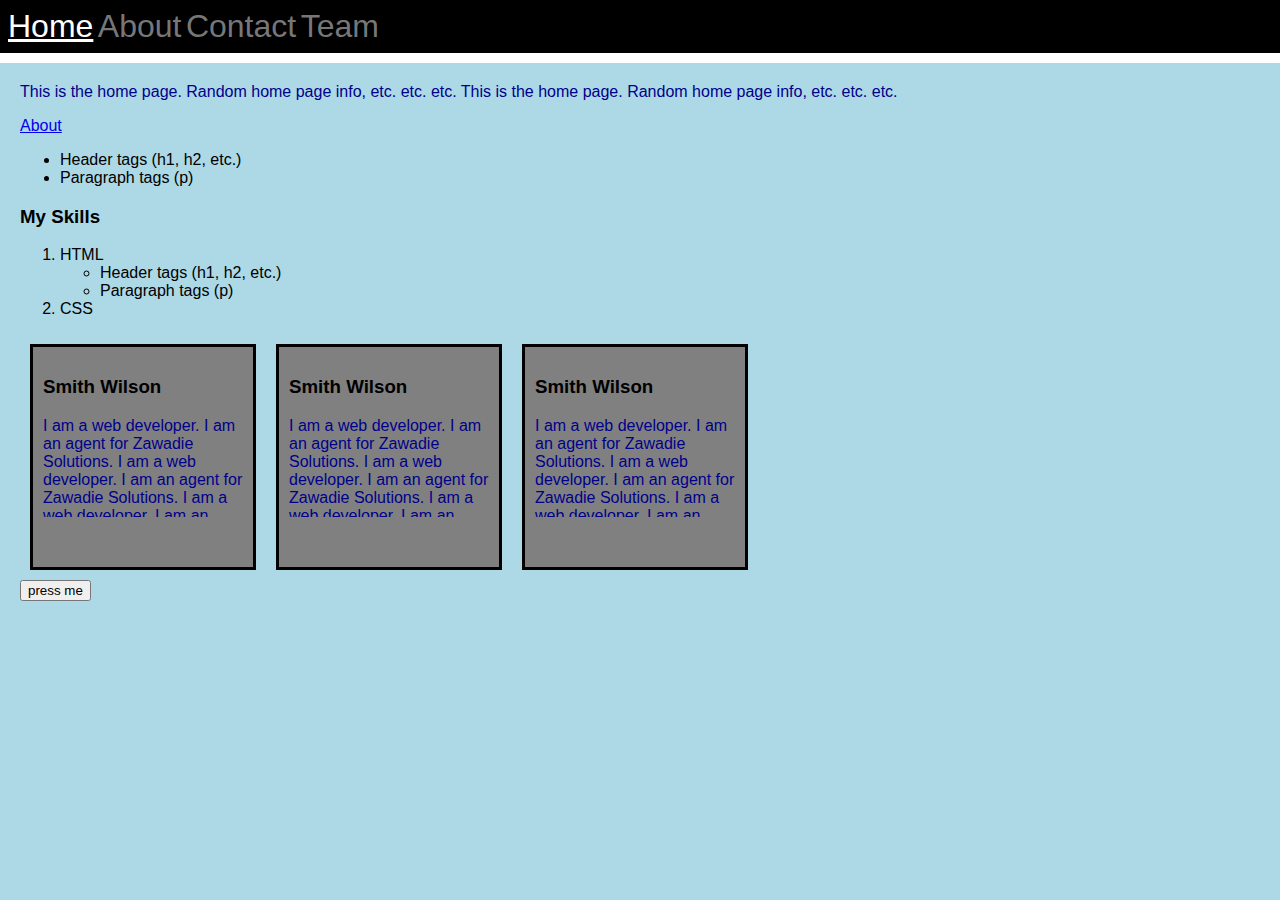
<file: index.html>
<!DOCTYPE html>
<html lang="en">
  <head>
    <meta charset="UTF-8" />
    <meta name="viewport" content="width=device-width, initial-scale=1.0" />
    <meta http-equiv="X-UA-Compatible" content="ie=edge" />
    <link rel="stylesheet" href="styles.css" />
  </head>
  <body>
    <nav>
      <a href="index.html" class="nav-link home-link active">Home</a>
      <a href="about.html" class="nav-link about-link">About</a>
      <a href="contact.html" class="nav-link contact-link">Contact</a>
      <a href="team.html" class="nav-link team-link">Team</a>
    </nav>
    <main>
      <p>
        This is the home page. Random home page info, etc. etc. etc. This is the
        home page. Random home page info, etc. etc. etc.
      </p>
      <a href="about.html">About</a>
      <ul>
        <li>Header tags (h1, h2, etc.)</li>
        <li>Paragraph tags (p)</li>
      </ul>
      <h3>My Skills</h3>
      <ol>
        <li>HTML</li>
        <ul>
          <li>Header tags (h1, h2, etc.)</li>
          <li>Paragraph tags (p)</li>
        </ul>
        <li>CSS</li>
      </ol>
      <div class="card-container">
        <div class="card">
          <h3>Smith Wilson</h3>
          <p class="card-paragraph">
            I am a web developer. I am an agent for Zawadie Solutions. I am a
            web developer. I am an agent for Zawadie Solutions. I am a web
            developer. I am an agent for Zawadie Solutions. I am a web
            developer. I am an agent for Zawadie Solutions. I am a web
            developer. I am an agent for Zawadie Solutions.
          </p>
        </div>
        <div class="card">
          <h3>Smith Wilson</h3>
          <p class="card-paragraph">
            I am a web developer. I am an agent for Zawadie Solutions. I am a
            web developer. I am an agent for Zawadie Solutions. I am a web
            developer. I am an agent for Zawadie Solutions. I am a web
            developer. I am an agent for Zawadie Solutions. I am a web
            developer. I am an agent for Zawadie Solutions.
          </p>
        </div>
        <div class="card">
          <h3>Smith Wilson</h3>
          <p class="card-paragraph">
            I am a web developer. I am an agent for Zawadie Solutions. I am a
            web developer. I am an agent for Zawadie Solutions. I am a web
            developer. I am an agent for Zawadie Solutions. I am a web
            developer. I am an agent for Zawadie Solutions. I am a web
            developer. I am an agent for Zawadie Solutions.
          </p>
        </div>
      </div>
      <!-- <div
        style="
          background-color: rgb(238, 238, 238);
          width: 200px;
          height: 200px;
          padding: 10px;
          margin: 10px;
          overflow-y: auto;
          border-radius: 8px;
        "
      >
        small amount of text
      </div> -->
      <button>press me</button>
    </main>
  </body>
</html>
</file>
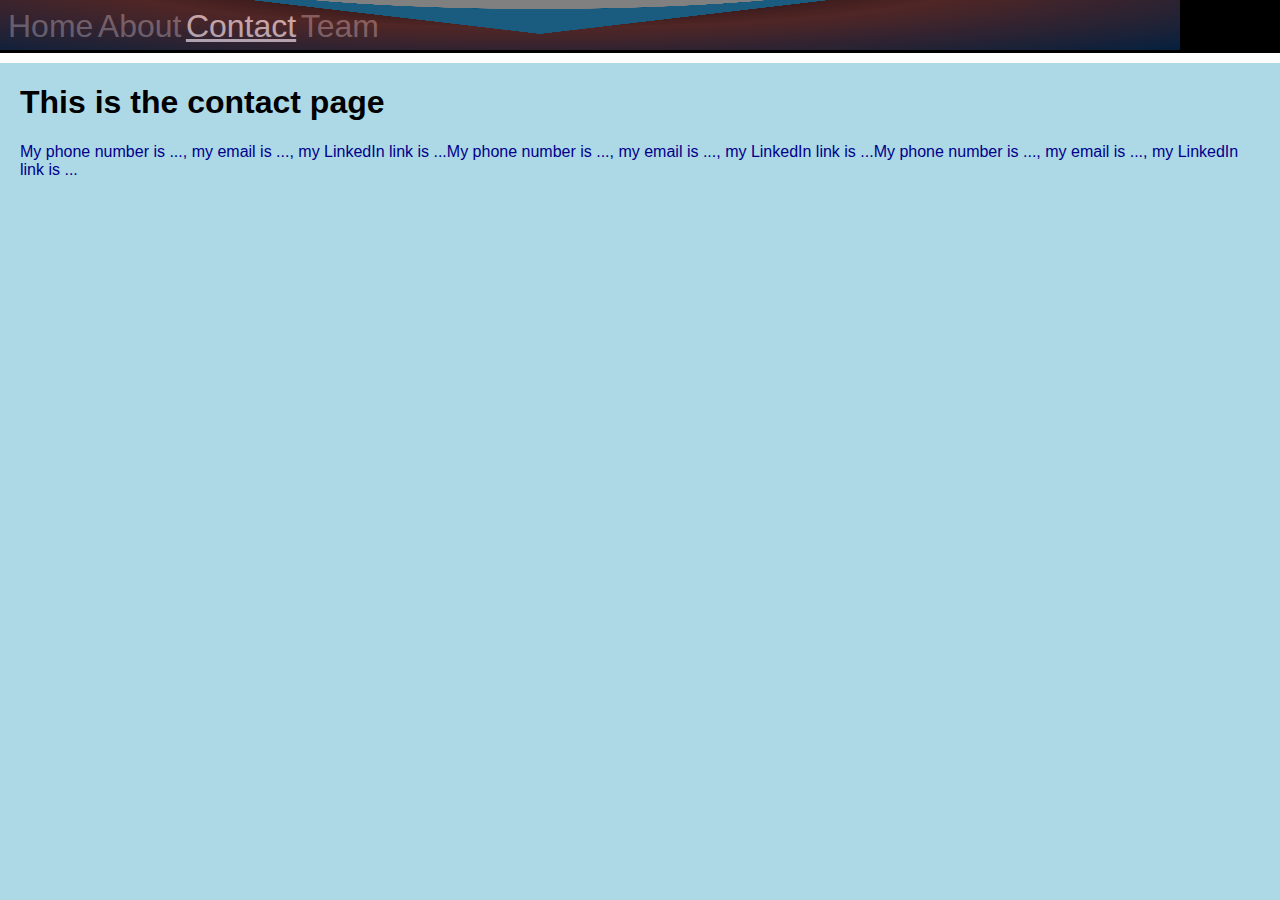
<file: contact.html>
<!DOCTYPE html>
<html lang="en">
  <head>
    <meta charset="UTF-8" />
    <meta name="viewport" content="width=device-width, initial-scale=1.0" />
    <title>Contact</title>
    <link rel="stylesheet" href="styles.css" />
  </head>
  <body>
    <nav>
      <a href="index.html" class="nav-link home-link">Home</a>
      <a href="about.html" class="nav-link about-link">About</a>
      <a href="contact.html" class="nav-link contact-link active">Contact</a>
      <a href="team.html" class="nav-link team-link">Team</a>
    </nav>
    <main>
      <img
        src="./assets/approachable-app-icon.png"
        alt="Zawadie"
        class="app-icon"
      />
      <div class="text-content">
        <h1>This is the contact page</h1>
        <p>
          My phone number is ..., my email is ..., my LinkedIn link is ...My
          phone number is ..., my email is ..., my LinkedIn link is ...My phone
          number is ..., my email is ..., my LinkedIn link is ...
        </p>
      </div>
    </main>
  </body>
</html>
</file>
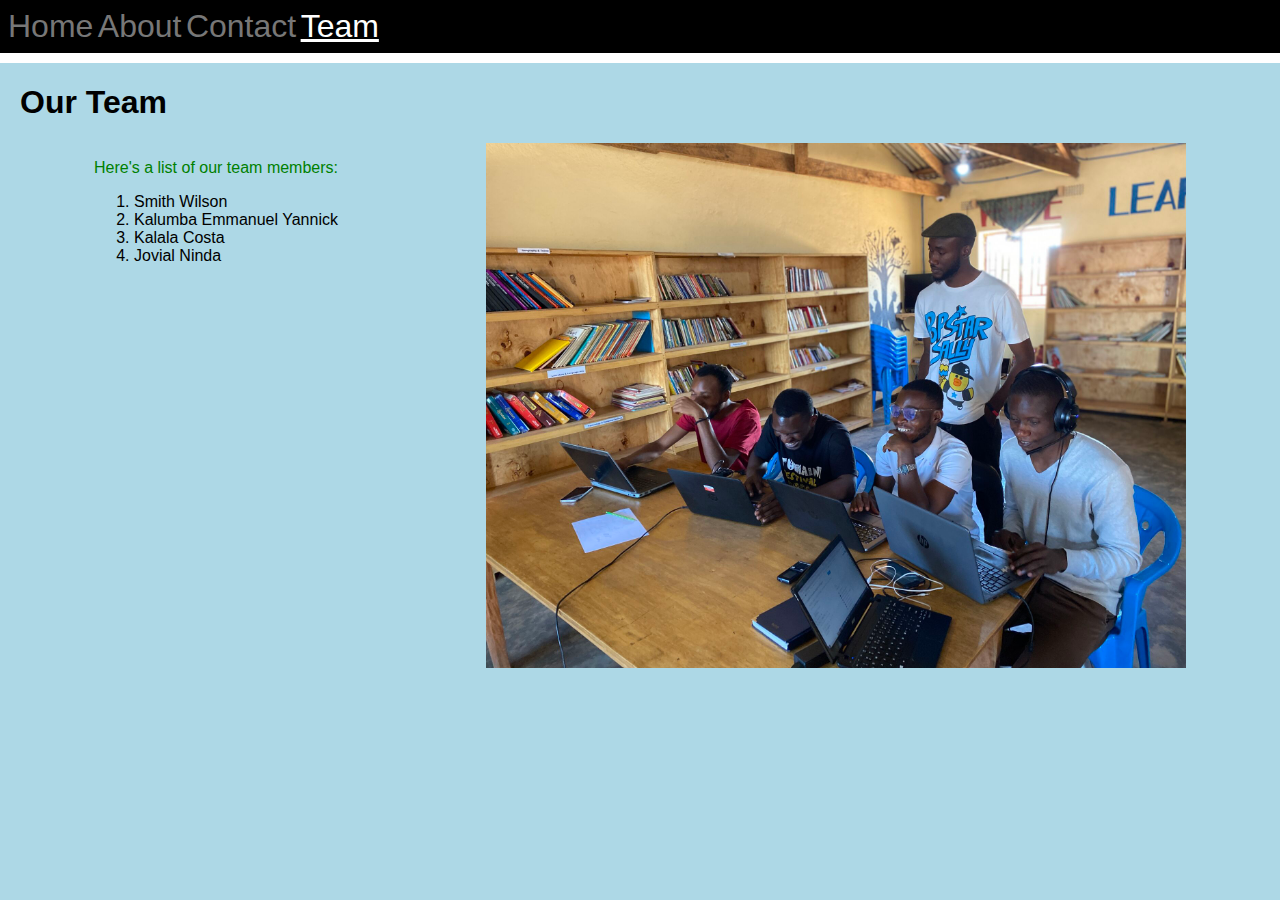
<file: team.html>
<!DOCTYPE html>
<html lang="en">
  <head>
    <meta charset="UTF-8" />
    <meta name="viewport" content="width=device-width, initial-scale=1.0" />
    <title>Contact</title>
    <link rel="stylesheet" href="styles.css" />
  </head>
  <body>
    <nav>
      <a href="index.html" class="nav-link home-link">Home</a>
      <a href="about.html" class="nav-link about-link">About</a>
      <a href="contact.html" class="nav-link contact-link">Contact</a>
      <a href="team.html" class="nav-link team-link active">Team</a>
    </nav>
    <main>
      <h1>Our Team</h1>
      <div class="side-by-side-container">
        <div class="team-member-info">
          <p class="green-paragraph">Here's a list of our team members:</p>
          <ol>
            <li>Smith Wilson</li>
            <li>Kalumba Emmanuel Yannick</li>
            <li>Kalala Costa</li>
            <li>Jovial Ninda</li>
          </ol>
        </div>
        <img
          src="./assets/zawadie-solutions-students-2.jpeg"
          alt="Zawadie"
          class="team-page-photo our-team-photo"
        />
      </div>
    </main>
  </body>
</html>
</file>
<file: styles.css>
html {
  font-family: Arial;
}

p {
  color: darkblue;
}

.green-paragraph {
  color: green;
}

.card-container {
  display: flex;
  flex-direction: row;
  overflow-x: auto;
}

.card {
  background: gray;
  width: 200px;
  height: 200px;
  padding: 10px;
  margin: 10px;
  border: 3px solid black;
}

.card-paragraph {
  color: darkblue;
  height: 100px;
  overflow-y: auto;
}

nav {
  background-color: black;
  padding: 8px;
  border-bottom: 10px solid white;
}

body {
  margin: 0;
  background-color: lightgray;
}

main {
  margin: 20px;
}

.nav-link {
  font-size: xx-large;
  text-decoration: none;
  color: rgb(119, 119, 119);
}

.active {
  color: white;
  text-decoration: underline;
}

.image-container {
  background-color: rgba(255, 0, 0, 0.775);
  display: flex;
  flex-direction: row;
  justify-content: space-between;
}

.zawadie-image {
  width: 200px;
}

.app-icon {
  width: 100%;
  height: 150px;
  opacity: 0.5;

  position: absolute;
  z-index: 1;
  top: -100px;
  left: -100px;
  animation: slideIn 1s forwards;
}

@keyframes slideIn {
  from {
    top: -100px;
    left: -100px;
  }
  to {
    top: 65px;
    left: 0px;
  }
}

.text-content {
  position: relative;
  z-index: 2;
}

.our-team-photo {
  width: 400px;
}

.side-by-side-container {
  display: flex;
  flex-direction: row;
  /* flex-wrap: wrap; */
  justify-content: space-around;
}

/* Mobile adjustments, <= 600px */
@media (max-width: 600px) {
  .our-team-photo {
    width: 100px;
  }

  body {
    background-color: lightpink;
  }
}

/* Desktop adjustments, >= 1000px */
@media (min-width: 1000px) {
  .our-team-photo {
    width: 700px;
  }

  body {
    background-color: lightblue;
  }
}

.image-slider-photo {
  width: 300px;
  /* height: 500px; */
}
</file>
